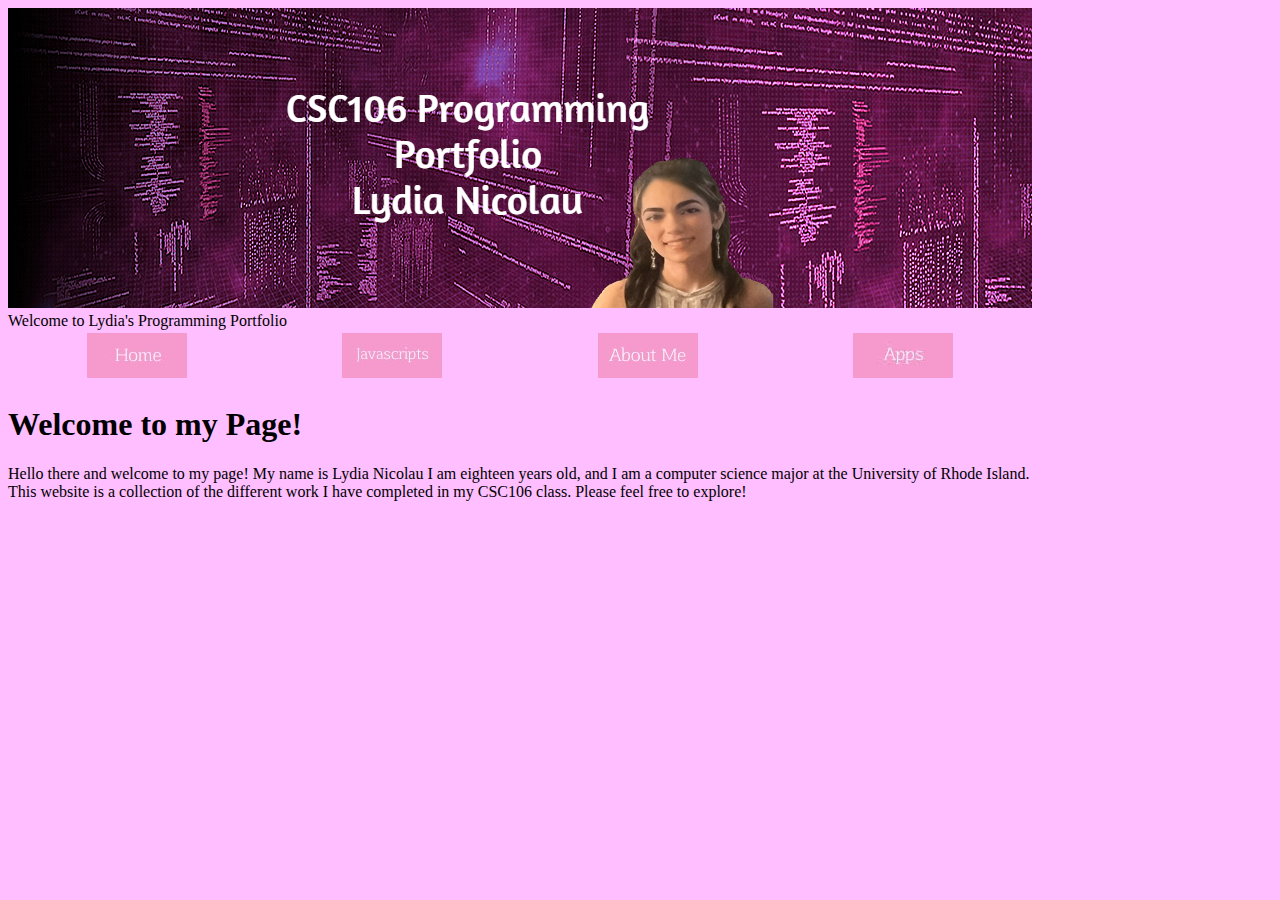
<file: index.html>
<!DOCTYPE html>
<html>
    <head>
        <meta charset="utf-8">
        <title>Lydia's Programming Portfolio</title>
        <link rel="stylesheet" href="style.css">
    </head>
    <body>
<img src="myBanner.jpg"> <br>
Welcome to Lydia's Programming Portfolio
    </body>
  
    <body>
        <table>
            <tbody>
                <table id="nav-table">
                <table width="1024px">
                <tr>
                    <td align="center"> <img src= "Home.JPG"> </td>
                        <td align="center"> <a href="https://lydianicolau.github.io/javascripts.html"> <img src= "Javascripts.JPG"> </a> </td>
                    <td align="center"> <a href="https://lydianicolau.github.io/about.html"> <img src= "aboutMe.JPG"> </a> </td>
                    <td align="center"> <a href="https://lydianicolau.github.io/apps.html"> <img src= "appsPic.jpg"> </a> </td>
                </tr>
            </tbody>
        </table>
    </body>
    <h1>Welcome to my Page!</h1>  
    <p> Hello there and welcome to my page! My name is Lydia Nicolau I am eighteen years old, and I am a computer science major at the University of Rhode Island. <br> This website is a collection of the different work I have completed in my CSC106 class. Please feel free to explore! </p>
</html>
</file>
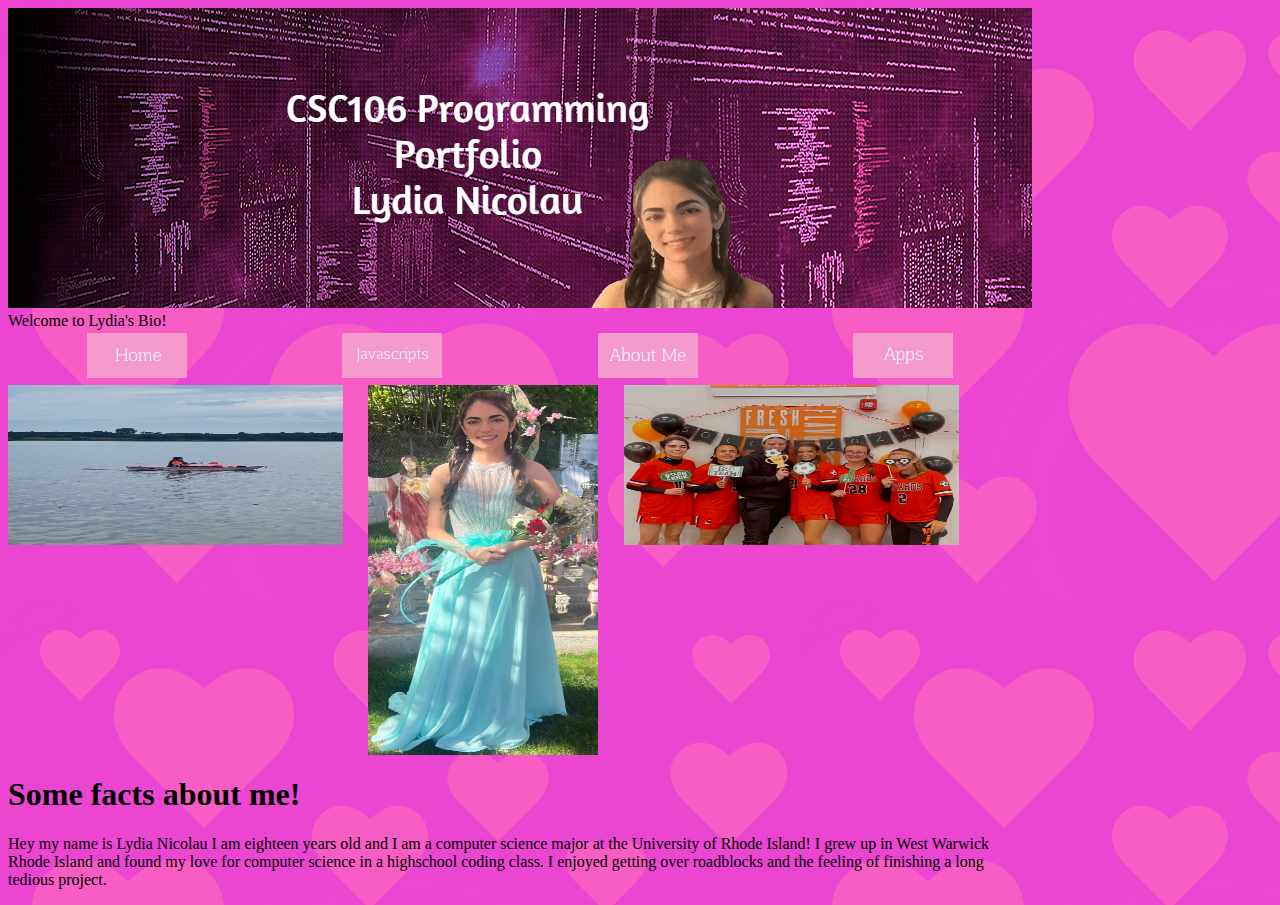
<file: about.html>
<!DOCTYPE html>
<html>
    <head>
        <meta charset="utf-8">
        <title>About Lydia!</title>
        <link rel="stylesheet" href="style.css">
        <link rel="stylesheet" href="style2.css">
    </head>
    <body>
<img src="myBanner.jpg"> <br>
Welcome to Lydia's Bio!
    </body>
  
    <body>
        <table>
            <tbody>
                <table id="nav-table">
                <table width="1024px">
                <tr>
                    <td align="center"> <a href="https://lydianicolau.github.io/"> <img src= "Home.JPG"> </td>
                        <td align="center"> <a href="https://lydianicolau.github.io/javascripts.html"> <img src= "Javascripts.JPG"> </a> </td>
                    <td align="center"> <a href="https://lydianicolau.github.io/about.html"> <img src= "aboutMe.JPG"> </a> </td>
                    <td align="center"> <a href="https://lydianicolau.github.io/apps.html"> <img src= "appsPic.jpg"> </a> </td>
                </tr>
        </table>
                    <img id="aboutmewater" src="aboutmewater.jpg" width="335" height="160">
                    <img id="aboutmeprom" src="aboutmeprom.jpg" width="230" height="370">
                    <img id="aboutmesoccer" src="aboutmesoccer.jpg" width="335" height="160">
      <h1><br><br><br><br><br><br><br><br><br><br>Some facts about me!</h1>
      <p> Hey my name is Lydia Nicolau I am eighteen years old and I am a computer science major at the University of Rhode Island! I grew up in West Warwick <br> Rhode Island and found my love for computer science in a highschool coding class. I enjoyed getting over roadblocks and the feeling of finishing a long <br> tedious project.</p>
    </body>
</file>
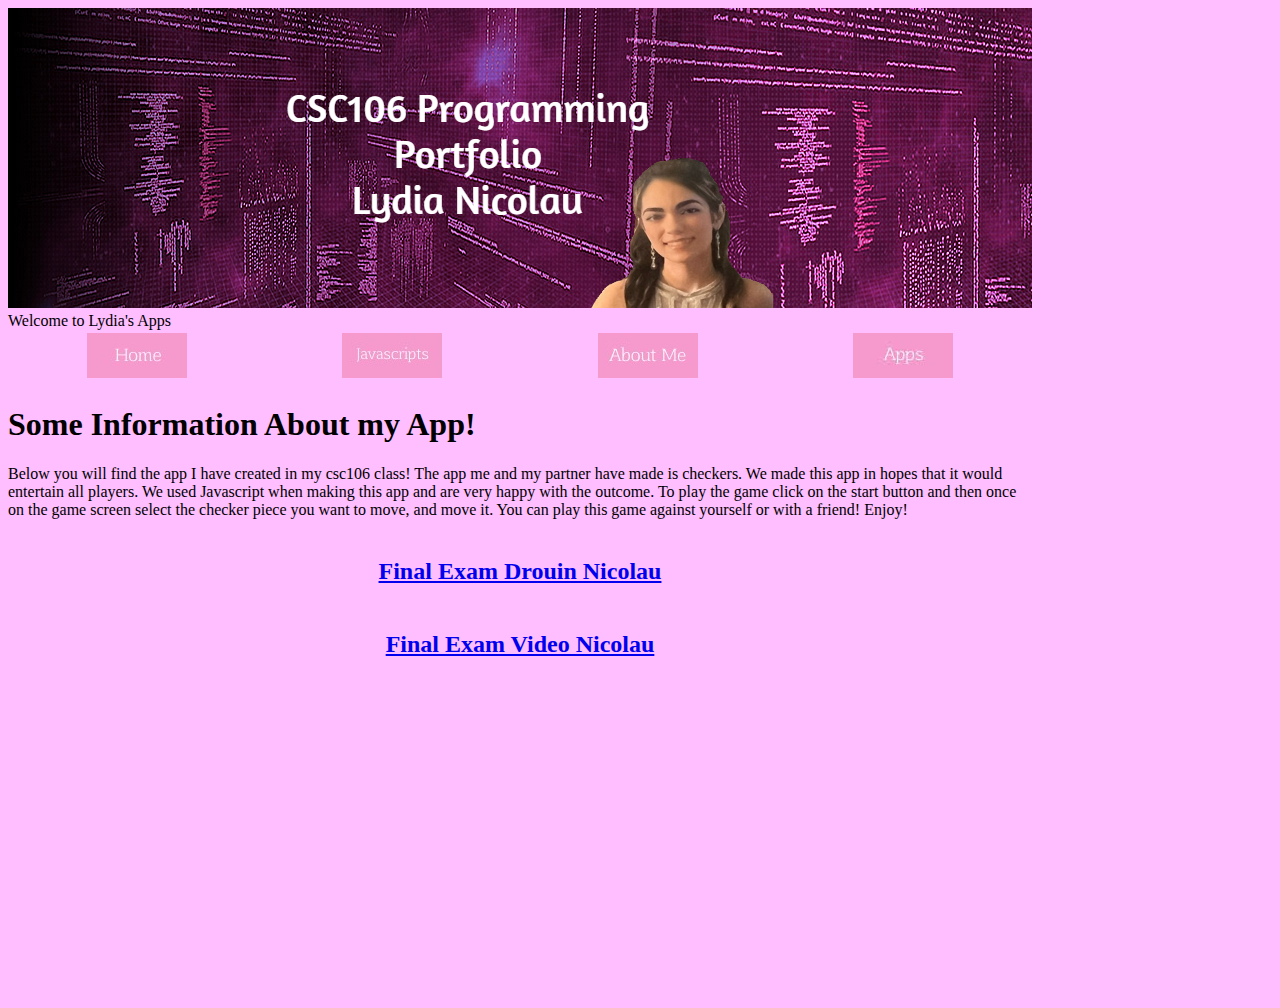
<file: apps.html>
<!DOCTYPE html>
<html>
    <head>
        <meta charset="utf-8">
        <title>Lydia's Apps</title>
        <link rel="stylesheet" href="style.css">
    </head>
    <body>
<img src="myBanner.jpg"> <br>
Welcome to Lydia's Apps
    </body>
  
    <body>
        <table>
           <tbody>
               <table id="nav-table">
                <table width="1024px">
                <tr>
                    <td align="center"> <a href="https://lydianicolau.github.io/"> <img src= "Home.JPG"> </td>
                        <td align="center"> <a href="https://lydianicolau.github.io/javascripts.html"> <img src= "Javascripts.JPG"> </a> </td>
                        <td align="center"> <a href="https://lydianicolau.github.io/about.html"> <img src= "aboutMe.JPG"> </a> </td>
                    <td align="center"> <a href="https://lydianicolau.github.io/apps.html"> <img src= "appsPic.jpg"> </a> </td>
                </tr>
        </table>
      <h1>Some Information About my App!</h1>
      <p> Below you will find the app I have created in my csc106 class! The app me and my partner have made is checkers. We made this app in hopes that it would <br> entertain all players. We used Javascript when making this app and are very happy with the outcome. To play the game click on the start button and then once <br> on the game screen select the checker piece you want to move, and move it. You can play this game against yourself or with a friend! Enjoy!</p>
                   <table>
                       <tbody>
                           <table id="khan-table">
                               <table width="1024px"
                                      <tr>
                               <td align="center"> <h2><a href="https://www.khanacademy.org/computer-programming/final-exam-drouin-nicolau/5788015728836608">Final Exam Drouin Nicolau</a></h2><script src="https://www.khanacademy.org/computer-programming/final-exam-drouin-nicolau/5788015728836608/embed.js?editor=yes&buttons=yes&author=yes&embed=yes"></script>
                                   </tr>
                                   </tbody>
                                   </table>
                   <table>
                       <tbody>
                           <table id="khan-table">
                               <table width="1024px"
                                      <tr>
                               <td align="center"> <h2> <a href="https://youtu.be/JxRmnbv7jWE">Final Exam Video Nicolau</a></h2><iframe width="560" height="315" src="https://www.youtube.com/embed/JxRmnbv7jWE" title="YouTube video player" frameborder="0" allow="accelerometer; autoplay; clipboard-write; encrypted-media; gyroscope; picture-in-picture" allowfullscreen></iframe>
                                   </tr>
                                   </tbody>
                                   </table>
       </body>
</html>
</!DOCTYPE html>
</file>
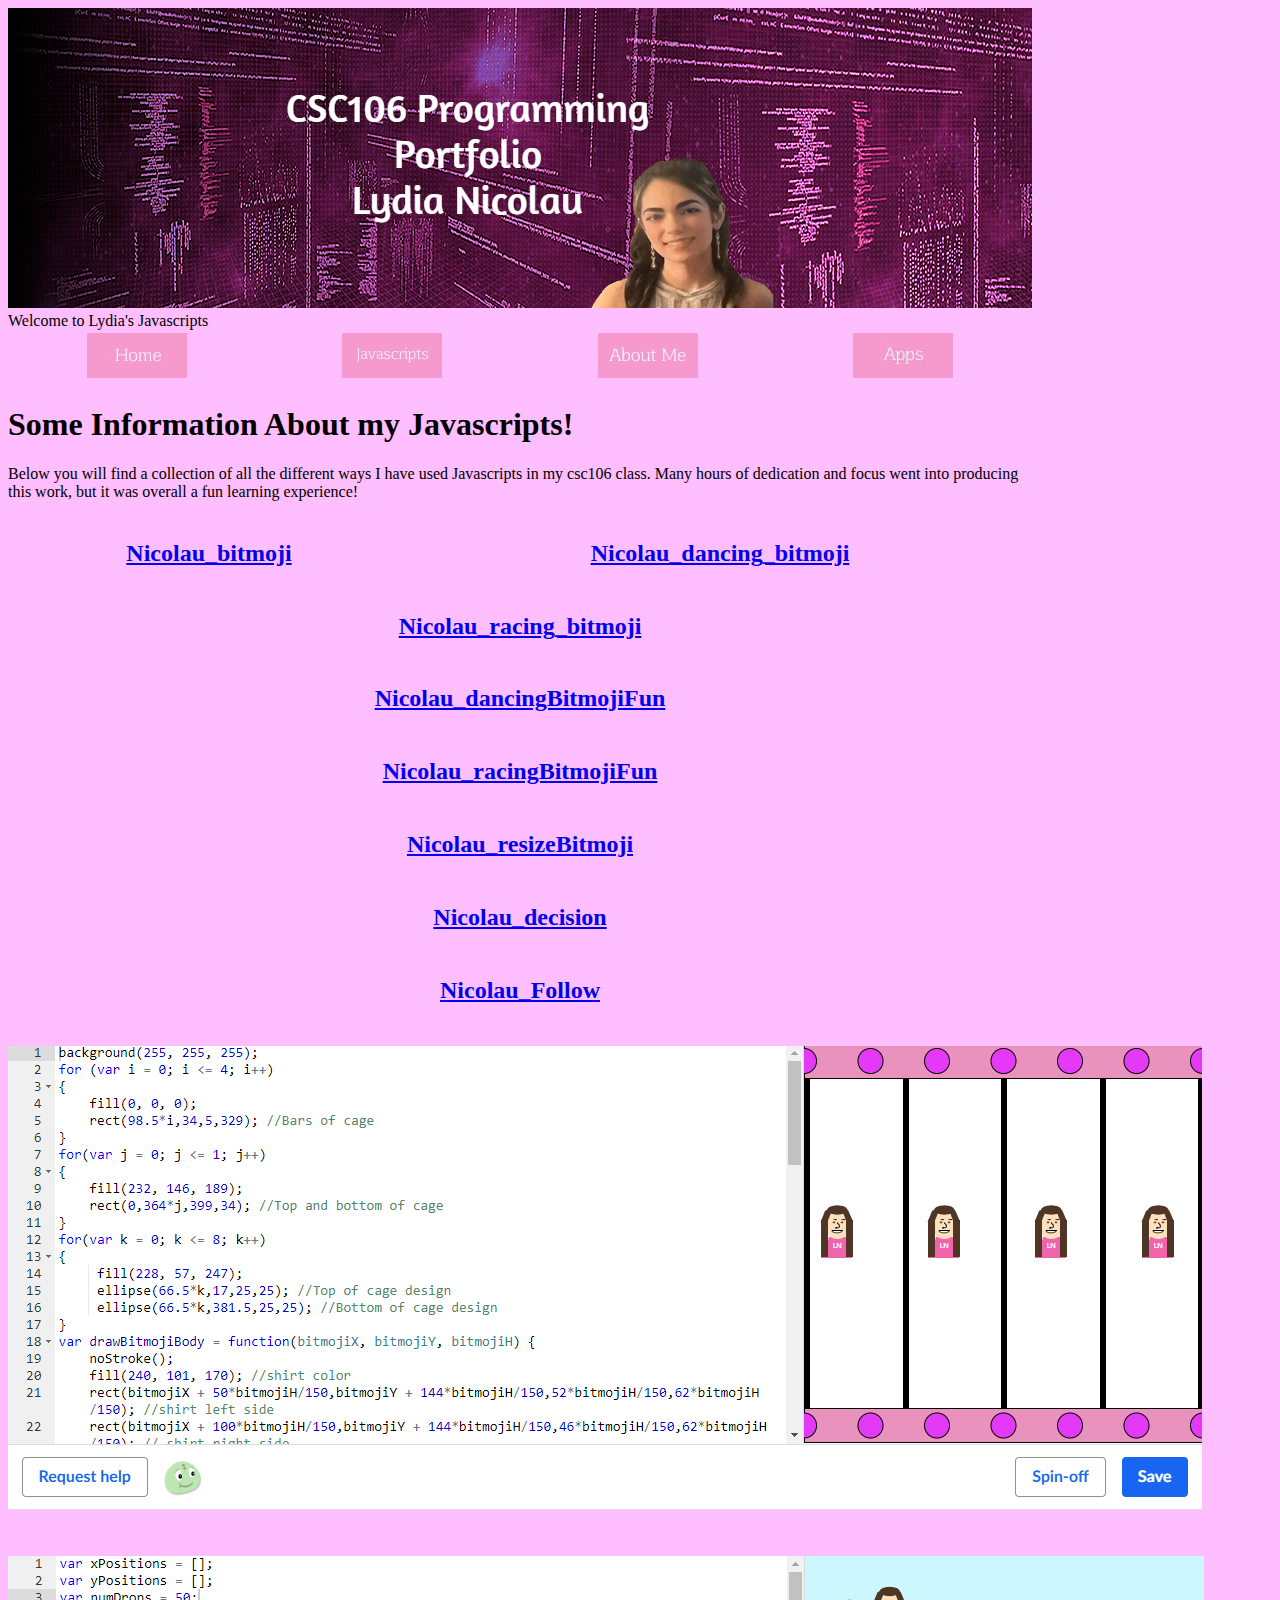
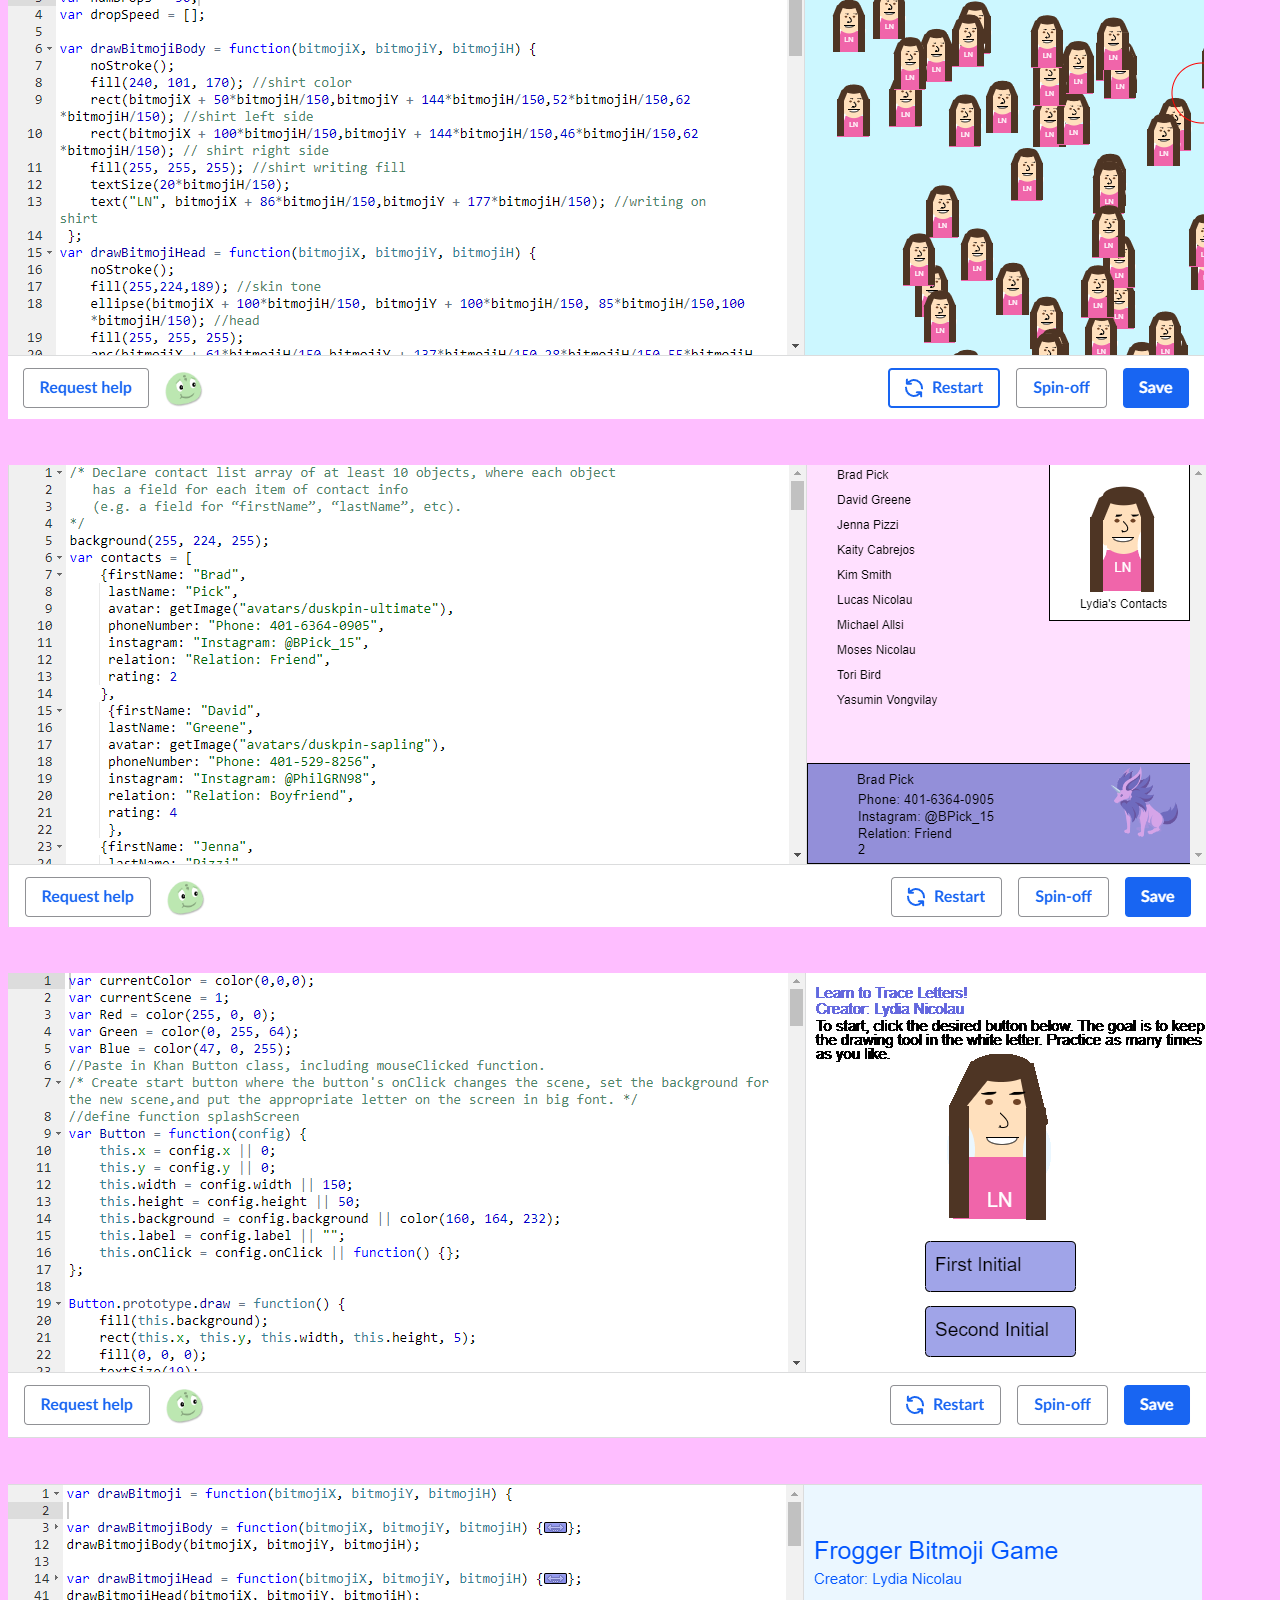
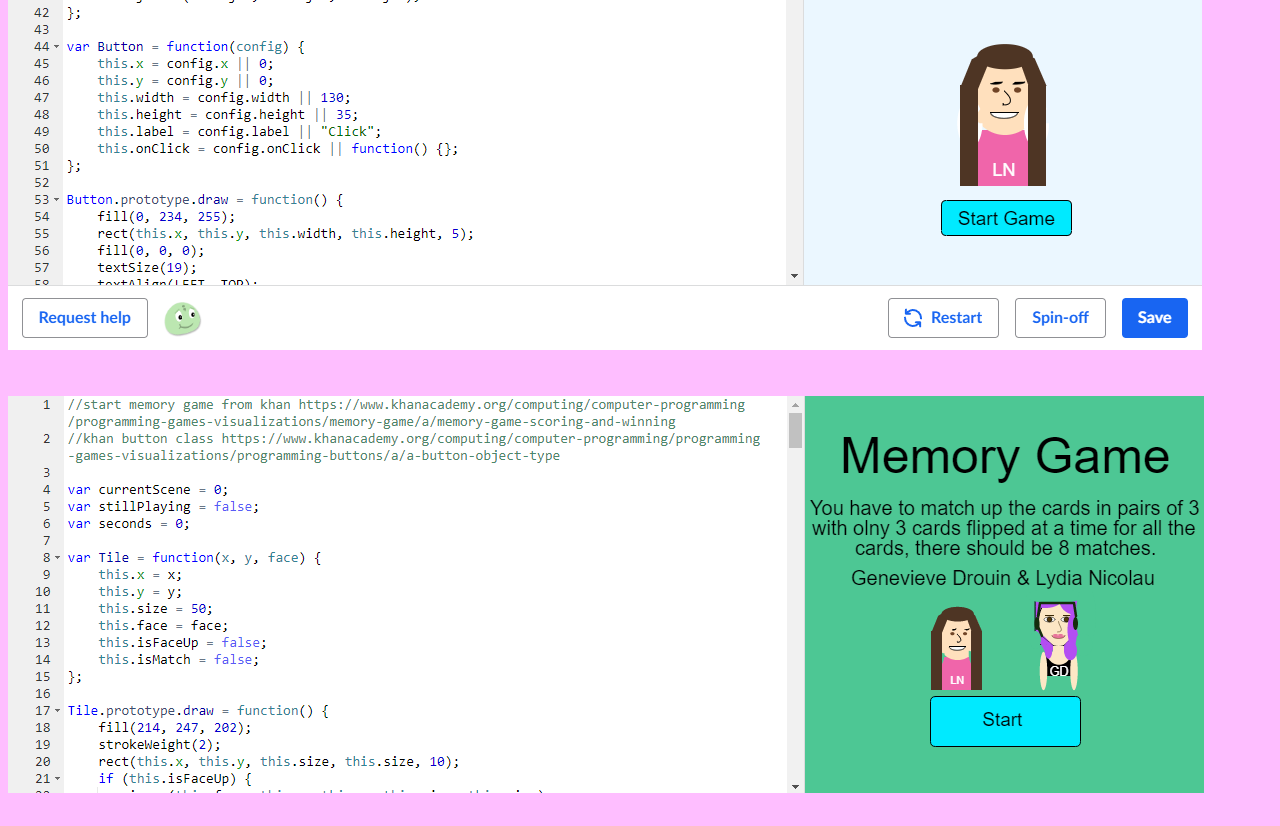
<file: javascripts.html>
<!DOCTYPE html>
<html>
    <head>
        <meta charset="utf-8">
        <title>Lydia's Javascripts</title>
        <link rel="stylesheet" href="style.css">
    </head>
    <body>
<img src="myBanner.jpg"> <br>
Welcome to Lydia's Javascripts
    </body>
  
    <body>
        <table>
           <tbody>
               <table id="nav-table">
                <table width="1024px">
                <tr>
                    <td align="center"> <a href="https://lydianicolau.github.io/"> <img src= "Home.JPG"> </td>
                        <td align="center"> <a href="https://lydianicolau.github.io/javascripts.html"> <img src= "Javascripts.JPG"> </a> </td>
                        <td align="center"> <a href="https://lydianicolau.github.io/about.html"> <img src= "aboutMe.JPG"> </a> </td>
                    <td align="center"> <a href="https://lydianicolau.github.io/apps.html"> <img src= "appsPic.jpg"> </a> </td>
                </tr>
        </table>
      <h1>Some Information About my Javascripts!</h1>
      <p> Below you will find a collection of all the different ways I have used Javascripts in my csc106 class. Many hours of dedication and focus went into producing <br> this work, but it was overall a fun learning experience!</p>
                   <table>
                       <tbody>
                           <table id="khan-table">
                               <table width="1024px"
                                      <tr>
                               <td align="center"> <h2><a href="https://www.khanacademy.org/computer-programming/nicolau_bitmoji/5534210636431360">Nicolau_bitmoji</a></h2><script src="https://www.khanacademy.org/computer-programming/nicolau_bitmoji/5534210636431360/embed.js?editor=no&buttons=no&author=no&embed=yes"></script>
                                   <td align="center"> <h2><a href="https://www.khanacademy.org/computer-programming/nicolau_dancing_bitmoji/5231497348431872">Nicolau_dancing_bitmoji</a></h2><script src="https://www.khanacademy.org/computer-programming/nicolau_dancing_bitmoji/5231497348431872/embed.js?editor=no&buttons=no&author=no&embed=yes"></script>
                                      </tr>
                               </tbody>
                   </table> 
                  <table>
                       <tbody>
                           <table id="khan-table2">
                               <table width="1024px"
                                      <tr>
                              <td align="center"> <h2><a href="https://www.khanacademy.org/computer-programming/nicolau_racing_bitmoji/4579500072943616">Nicolau_racing_bitmoji</a></h2><script src="https://www.khanacademy.org/computer-programming/nicolau_racing_bitmoji/4579500072943616/embed.js?editor=no&buttons=no&author=no&embed=yes"></script>
                               </tr>
                      </tbody>
                   </table>
                    <table>
                       <tbody>
                           <table id="khan-table">
                               <table width="1024px"
                                      <tr>
                                <td align="center"> <h2><a href="https://www.khanacademy.org/computer-programming/nicolau_dancingbitmojifun/4577364375289856">Nicolau_dancingBitmojiFun</a></h2><script src="https://www.khanacademy.org/computer-programming/nicolau_dancingbitmojifun/4577364375289856/embed.js?editor=yes&buttons=yes&author=yes&embed=yes"></script>
                                     </tr>
                      </tbody>
                   </table>
                   <table>
                       <tbody>
                           <table id="khan-table2">
                               <table width="1024px"
                                      <tr>
                               <td align="center"> <h2><a href="https://www.khanacademy.org/computer-programming/nicolau_racingbitmojifun/4993483623940096">Nicolau_racingBitmojiFun</a></h2><script src="https://www.khanacademy.org/computer-programming/nicolau_racingbitmojifun/4993483623940096/embed.js?editor=yes&buttons=yes&author=yes&embed=yes"></script>
                                   </tr>
                           </tbody>
                   </table>
                   <table>
                       <tbody>
                           <table id="khan-table2">
                               <table width="1024px"
                                      <tr>
                                           <td align="center"> <h2><a href="https://www.khanacademy.org/computer-programming/nicolau_resizebitmoji/5747401261891584">Nicolau_resizeBitmoji</a></h2><script src="https://www.khanacademy.org/computer-programming/nicolau_resizebitmoji/5747401261891584/embed.js?editor=yes&buttons=yes&author=yes&embed=yes"></script>
                               </tr>
                           <tbody>
                   </table>
                    <table>
                       <tbody>
                           <table id="khan-table">
                               <table width="1024px"
                                      <tr>
                                        <td align="center"> <h2><a href="https://www.khanacademy.org/computer-programming/nicolau_decision/4842054330400768">Nicolau_decision</a></h2><script src="https://www.khanacademy.org/computer-programming/nicolau_decision/4842054330400768/embed.js?editor=yes&buttons=yes&author=yes&embed=yes"></script>  
                               </tr>
                        </tbody>
                   </table>
                    <table>
                       <tbody>
                           <table id="khan-table">
                               <table width="1024px"
                                      <tr>
                               <td align="center"> <h2><a href="https://www.khanacademy.org/computer-programming/nicolau_follow/5388343971463168">Nicolau_Follow</a></h2><script src="https://www.khanacademy.org/computer-programming/nicolau_follow/5388343971463168/embed.js?editor=yes&buttons=yes&author=yes&embed=yes"></script>
                                 </tr>
                        </tbody>
                   </table>   
                   <table>
                       <tbody>
                           <table id="khan-table">
                               <table width="1024px"
                                      <tr>
                               <h2><a href="https://www.khanacademy.org/computer-programming/nicolau_zoo/5915148922961920">
                                <img id="bitmojiZoo" src="bitmojiZoo.png">
                               </a></h2>
                               </tr>
                       </tbody>
                   </table>
                    <table>
                       <tbody>
                           <table id="khan-table">
                               <table width="1024px"
                                      <tr>
                                     <h2><a href="https://www.khanacademy.org/computer-programming/nicolau_tag/4515770438041600">
                                         <img id="Nicolau_tag" src="AHHHHHHHHHHHHH.png">
                                          </a></h2>
                               </tr>
                       </tbody>
                   </table>
                   <table>
                       <tbody>
                           <table id="khan-table">
                               <table width="1024px"
                                      <tr>
                               <h2><a href="https://www.khanacademy.org/computer-programming/nicolau_contacts/5836590858944512">
                                   <img id = "Nicolau_contacts" src="contact.png">
                                   </a></h2>
                                </tr>
                       </tbody>
                   </table>
                   <table>
                       <tbody>
                           <table id="khan-table">
                               <table width="1024px"
                                      <tr>
                               <h2><a href="https://www.khanacademy.org/computer-programming/nicolau_education/6388240333979648">
                                   <img id = "Nicolau_education" src="nicEd.png">
                                   </a></h2>
                                </tr>
                       </tbody>
                   </table>
                    <table>
                       <tbody>
                           <table id="khan-table">
                               <table width="1024px">
                                      <tr>
                               <h2><a href="https://www.khanacademy.org/computer-programming/nicolau_frogger/5322411339202560">
                                   <img id = "Nicolau_frogger" src="froggerBit.png">
                                   </a></h2>
                                </tr>
                       </tbody>
                   </table>
                    <table>
                       <tbody>
                           <table id="khan-table">
                               <table width="1024px">
                                      <tr>
                               <h2><a href="https://www.khanacademy.org/computer-programming/nicolau_memory/4894465285734400">
                                   <img id = "Nicolau_memory" src="memGame.png">
                                   </a></h2>
                               </tr>
                       </tbody>
                   </table>
       </body>
</html>
</!DOCTYPE html>
</file>
<file: style.css>
body {
  background-color: #FEBEFF;
}

#nav-table { width: 1024px;}

     <div class="w3-container w3-pink">
  <h1>Welcome to my Page!</h1>
  <p>Hello there and welcome to my page! My name is Lydia Nicolau I am eighteen years old, and I am a computer science major at the University of Rhode Island. This website is a collection of the different work I have completed in my CSC106 class. Please feel free to explore!</p>
</div>

<div class="w3-container w3-pink">
  <h1>Some Information About my Javascripts!</h1>
  <p>Below you will find a collection of all the different ways I have used Javascripts in my csc106 class. Many hours of dedication and focus went into producing this work, but it was overall a fun learning experience!</p>
</div>

<div class="w3-container w3-pink">
<body> Welcome to Lydia's Bio! </body>
<img src= "aboutmewater.jpg">
<img src="aboutmeprom.jpg">
<img src="aboutmesoccer.jpg">
  <h1>Some facts about me!</h1>
  <p>Hey my name is Lydia Nicolau I am eighteen years old and I am a computer science major at the University of Rhode Island! I grew up in West Warwick Rhode Island and found my love for computer science in a highschool coding class. I enjoyed getting over roadblocks and the feeling of finishing a long tedious project.</p>
</div>
</file>
<file: style2.css>
body {
background-image: url("myBackground.png"); }

#aboutmewater {
float: left; 
margin-right: 2%;
}

#aboutmeprom {
float: left;
}

#aboutmesoccer {
float: left;
margin-left: 2%;
}
</file>
